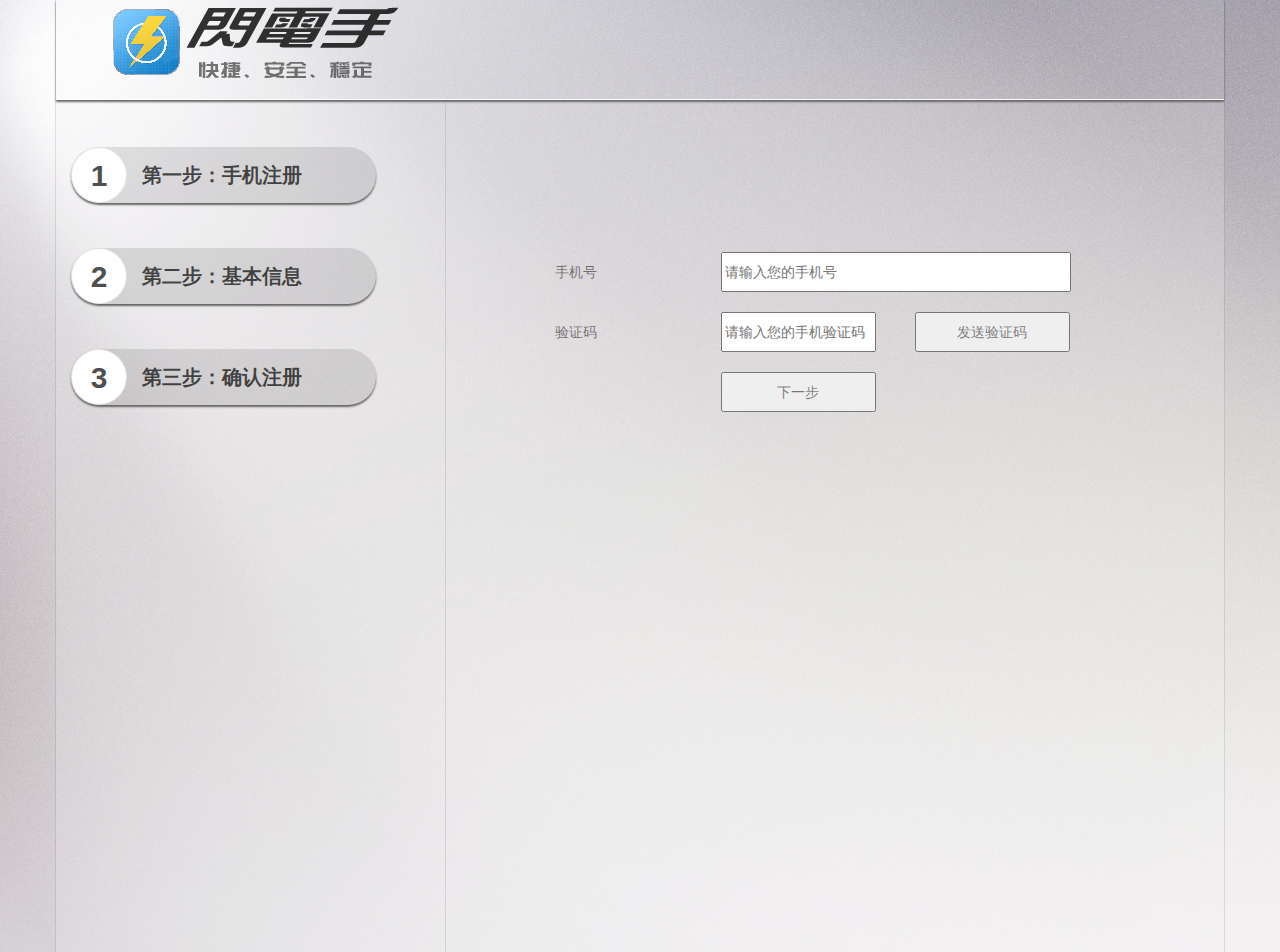
<file: qhyc-fund-ui/src/main/webapp/index.html>
<!DOCTYPE html>
<html lang="en" id="ng-app" ng-app="registerApp">
<head>
    <meta charset="UTF-8">
    <title>闪电手</title>
    <meta name="viewport" content="width=device-width, initial-scale=1">
    <link rel="stylesheet" href="commcss/bootstrap.min.css">
    
    <script src="commjs/angular.js"></script>
    <script src="js/index.js"></script>
    <link rel="stylesheet" href="css/index.css">
    <style>




</style>

</head>
<body ng-controller="registerCtrl" style="background: url(pic/bg.jpg)">
<div class="container" style="border-left: 1px rgba(0,0,0,0.1) solid;border-right: 1px rgba(0,0,0,0.1) solid;;background: rgba(250,250,250,0.1);" >
    <div class="row" style=";height: 100px;box-shadow:0px 2px 2px 0px #666666;border-bottom: 1px #fff solid;">
        <div class="col-sm-4" style="height: 100px;;background: url(pic/banner.png) no-repeat center ;">
            
        </div>
        <div class="col-sm-8" >
            
        </div>
        
    </div>
    <div class="row" style="background-color: rgba(250,250,250,0.1);margin-top: 2px;">
    	<div class="col-sm-4" style="height: 400px;">
    	<div id="telephone" class="chooseBaiseInfo" ng-click="chooseSwichUserInfoBtn($event, 'telephone')">
    		<div id ="telephoneCircle" class="col-sm-2 circleCss">1</div>
    		<div class="col-sm-9">
    		<span style="font-family: 微软雅黑">第一步：手机注册</span>
    			
    		</div>
    		
    	</div>
    	<div id="basciInfo" class="chooseBaiseInfo" ng-click="chooseSwichUserInfoBtn($event, 'basciInfo')">
    	<div id ="basciInfoCircle" class="col-sm-2 circleCss" >2</div>
    		<div class="col-sm-9">
    			第二步：基本信息
    		</div>
    	</div>
    	<div id="userSubmit" class="chooseBaiseInfo" ng-click="chooseSwichUserInfoBtn($event, 'userSubmit')">
    	<div id ="userSubmitCircle" class="col-sm-2 circleCss" >3</div>
    		<div class="col-sm-9">
    			第三步：确认注册
    		</div>
    	</div>
    </div>
    <div class="col-sm-8" style="border-left:1px rgba(0,0,0,0.1) solid;min-height: 850px;color: rgba(0,0,0,0.5)">
    	<div style=";height: 40%;;margin-top: 20%;" ng-show="isShowBindTelephone">
    		<div class="row">
    			<div class="col-sm-4" style="text-align: center; height: 40px;line-height: 40px;">
    				<span ng-show="isTelephoneError" style="color: red">*</span>手机号
    			</div>
    			<div class="col-sm-8" style="height: 40px;">
    				<input ng-model="telephoneNum"  style="width: 350px;height: 40px;" placeholder="请输入您的手机号" type="text" name="">
    			</div>
    		</div>
    		<div class="row" style="margin-top: 20px;">
    			<div class="col-sm-4" style="line-height: 40px;text-align: center;height: 40px; ">
    				<span ng-show="isCheckedCordError" style="color: red">*</span>验证码
    			</div>
    			<div class="col-sm-3" style=" height: 40px;">
    				<input ng-model="checkedCord" style="width: 155px;height: 40px;" placeholder="请输入您的手机验证码" type="text" name="">
    			</div>
    			<div class="col-sm-4" style="height: 40px;">
    				<div class="col-sm-8" style="padding: 0;">
    					<input style="width: 155px;height: 40px;"  type="button" name="" value="发送验证码" ng-click="sendCheckedCord()">
    				</div>
    				<div class="col-sm-4" style="">
    					<div id="countDown" ng-bind="countDown" style="width: 30px;height: 20px;;margin-top: 20px;">60</div>
    				</div>
    				

    			</div>
    		</div>
    		<div class="row" style="margin-top: 20px;">
    			<div class="col-sm-4" style=" "></div>
    			<div class="col-sm-4" style=" height: 40px;">
    				<input style="width: 155px;height: 40px;" type="button" name="" value="下一步" ng-click="telephonePageNext()">
    			</div>
    			
    		</div>
    		
    	</div>
    	<div style="width: 100%;min-height: 500px;" ng-show="isShowWriteBasicInfo" class="ng-hide">
    		<div class="row" style="margin-top:20px; ">
    			<div class="col-sm-4 " style="text-align: center; height: 40px;line-height: 40px;">
    				<span ng-show="isUserNameError" style="color: red">*</span>姓名
    			</div>
    			<div class="col-sm-8" style="height: 40px;">
    				<input ng-model="userName" style="width: 350px;height: 40px;" type="" placeholder="请输入您的姓名" name="">
    			</div>
    		</div>
    		<div class="row" style="margin-top:20px; ">
    				<div class="col-sm-4 " style="text-align: center; height: 40px;line-height: 40px;">
    					<span ng-show="isUserPresonalCardError" style="color: red">*</span>身份证
    				</div>
    			<div class="col-sm-8" style="height: 40px;">
    				<input ng-model="userPresonalCard" style="width: 350px;height: 40px;" type="" placeholder="请输入真实有效的身份证号码" name="">
    			</div>
    			
    		</div>
    		<div class="row" style="margin-top:20px; ">
    				<div class="col-sm-4 " style="text-align: center; height: 40px;line-height: 40px;">
    					<span ng-show="isUserPostCardError" style="color: red">*</span>银行卡
    				</div>
    			<div class="col-sm-8" style="height: 40px;">
    				<input ng-model="userPostCard" style="width: 350px;height: 40px;" type="" placeholder="请输入您的银行卡号" name="">
    			</div>
    			
    		</div>
    		<div class="row" style="margin-top:20px; ">
    				<div class="col-sm-4 " style="text-align: center; height: 40px;line-height: 40px;">
    					<span ng-show="isUserCardNameError" style="color: red">*</span>持卡人姓名
    				</div>
    			<div class="col-sm-8" style="height: 40px;">
    				<input ng-model="userCardName" style="width: 350px;height: 40px;" type="" placeholder="请输入银行卡持卡人姓名" name="">
    			</div>
    			
    		</div>
    		<div class="row" style="margin-top:20px; ">
    				<div class="col-sm-4 " style="text-align: center; height: 40px;line-height: 40px;">
    					<span ng-show="isUserPostCardBankError" style="color: red">*</span>开户行
    				</div>
    			<div class="col-sm-8" style="height: 40px;">
    				
    				<select id="userPostCardBank"  style="width: 350px;height: 40px;" placeholder="请选择银行卡开户行">
    					<option >中国工商银行</option>
    					<option >中国农业银行</option>
    					<option >中国银行</option>
    					<option >中国建设银行</option>
    					<option >招商银行</option>
    					<option >中国光大银行</option>
    					<option >中国民生银行</option>
    					<option >恒丰银行</option>
    					<option >中信银行</option>
    					<option >上海浦东发展银行</option>
    					<option >交通银行</option>
    					<option >浙商银行</option>
    					<option >兴业银行</option>
    					<option >深圳发展银行</option>
    					<option >广东发展银行</option>
    					<option >广东发展银行</option>
    					<option >广东发展银行</option>
    					<option >广东发展银行</option>
    					<option >东亚银行</option>
    					<option >南洋商业银行</option>
    				</select>
    			</div>
    		</div>
    		<div class="row" style="margin-top:20px; ">
    				<div class="col-sm-4 " style="text-align: center; height: 40px;line-height: 40px;">
    					<span ng-show="isUserCardBandAdrError" style="color: red">*</span>开户行地址
    				</div>
    			<div class="col-sm-8" style="height: 140px;">
    				<textarea ng-model="userCardBandAdr" style="width: 350px;height: 140px;" placeholder="请输入开户行地址"></textarea>
    			</div>
    			
    		</div>
    		<div class="row" style="margin-top: 50px;text-align: center;line-height: 40px;">
    			<input type="button" style="height: 40px;width: 150px;" name="" value="下一步" ng-click="basciInfoPageNext()">
    		</div>
    	</div>
    	<div style="width: 100%;" ng-show="isShowUserCard" class="ng-hide">
    		<div class="row" style="text-align: center;">
    			<p><h2>请阅读并同意风险通知书</h2></p>
    		</div>
    		<div class="row">
    			<div class="col-sm-10" style="margin-left: 8%;background: rgba(0,0,0,0.1);">
    				<p>&nbsp;&nbsp;&nbsp;&nbsp;&nbsp;&nbsp;期货市场行情具有不确定性，高投资收益的同时必然伴随着高投资风险，您应当在操作当前对自身的经济承受能力和心理承受能力做出客观判断，对于自己投资的资金金额做出谨慎决定，您必须认真阅读《风险提示书》并签字，在您投资股市之前一定要知道“市场有风险，入市需谨慎”。尊敬的投资者： 仓单质押与普通期货交易不同，具有财务杠杆放大效应，投资者虽然有机会以约定的杠杆获取较大的收益可能在也有可能在短时间内蒙受巨额的损失。投资者在参与交易前应审慎评估自身的经济状况和财务能力，充分考虑是否适宜参与此类杠杆性交易。在决定从事仓单质押交易前，投资者应充分了解以下事项：<br> 
    			&nbsp;&nbsp;&nbsp;&nbsp;&nbsp;&nbsp;一、仓单质押具有期货类产品普通交易所具备的政策风险、市场风险、违约风险、期货公司业务资格合法性风险、系统风险等各种风险；同时还具有投资风险放大等风险。<br>
				&nbsp;&nbsp;&nbsp;&nbsp;&nbsp;&nbsp;二、甲方在从事交易期间，如果不能按照约定的期限清偿债务，或不能按照约定的时间、数量追加保证金时，或未按照合同约定履约的，将面临被乙方强制平仓或提前终止合同的风险。<br> 
				&nbsp;&nbsp;&nbsp;&nbsp;&nbsp;&nbsp;三、甲方在从事交易期间，如果信用资质状况降低，乙方将相应提高对投资者的质押金，或者乙方提高相关警戒指标、平仓指标，可能会对甲方造成经济损失，该损失由甲方自行承担。<br> 
				&nbsp;&nbsp;&nbsp;&nbsp;&nbsp;&nbsp;四、甲方在从事交易期间，如果因为自身原因导致其资产被司法机关采取财产保全或强制执行措施，或者出现丧失民事行为能力、破产、解散等情况时，甲方将面临被乙方提前了结交易的风险，可能会给投资者造成经济损失，该损失由甲方自行承担。<br> 
				&nbsp;&nbsp;&nbsp;&nbsp;&nbsp;&nbsp;五、甲方应妥善保管资金账号和交易密码，如甲方将账户和交易密码、交易给他人使用或遗失等，由此造成的后果由甲方自行承担。<br> 
				六、甲方从事交易期间，由于我国宏观经济形势的变化以及其他国家、地区宏观经济环境和市场的变化，可能会引起国内市场的波动，可能会给甲方造成经济损失，该损失由甲方自行承担。<br> 
				&nbsp;&nbsp;&nbsp;&nbsp;&nbsp;&nbsp;七、甲方从事交易期间，有关市场的法律、法规及相关政策、规则发生变化，可能引起市场价格波动，可能给甲方造成经济损失，该损失由甲方自行承担。 <br> 
			 	&nbsp;&nbsp;&nbsp;&nbsp;&nbsp;&nbsp;八、甲方从事交易期间，由于交易撮合、清算交收、行情揭示及银期转账是通过电子通讯技术和电脑技术来实现的，这些技术存在着被网络黑客和计算机病毒攻击的可能，同时通讯技术、电脑技术和相关软件具有存在缺陷		的可能，这些风险可能给甲方带来损失或银证转账资金不能即时到账，该损失甲方自行承担。<br> 
				&nbsp;&nbsp;&nbsp;&nbsp;&nbsp;&nbsp;九、甲方从事交易期间，诸如地震、台风、火灾、水灾、战争、瘟疫、社会动乱等不可抗力因素可能导致交易系统的瘫痪；乙方无法控制和不可预测的系统故障、设备故障、通讯故障、电力故障等也可能导致交易		系统非正常运行甚至瘫痪；乙方和银行无法控制和不可预测的系统故障、设备故障、通讯故障、电力故障等也可能导致银期转账系统非正常运行甚至瘫痪；这些都会使甲方的交易委托无法成交或者无法全部成交，或者银期转账资金不能即时到账，由此导致的损失和不便，由甲方自行承担。<br> 
				&nbsp;&nbsp;&nbsp;&nbsp;&nbsp;&nbsp;十、甲方从事交易期间，由于甲方密码保管不当、操作不当、投资决策失误、违反合作约定等原因而造成的损失；网上委托、热键操作完毕后未及时退出，他人进行恶意操作而造成的损失；网上交易未及时退出可能遭遇黑		客攻击而造成的损失；委托他人进行的交易而造成的损失等，都将有甲方自行承担。<br> 
				&nbsp;&nbsp;&nbsp;&nbsp;&nbsp;&nbsp;十一、仓单质押系统具有操盘手展示及程序化下单功能，甲方应保持谨慎态度对待此功能，如有需求使用此功能，需自行对操盘手的操盘能力及盈利能力进行考察，由此产生的盈利及亏损均需甲方自行承担。 	期货市场是一		个风险无时不在的市场。您在进行交易时存在盈利的可能，也存在亏损的风险。本风险提示书并不可能揭示从事期货交易的全部风险及期货市场对的全部情形。您务必对此有清醒的认识，认真考虑是否进行仓单质押交易。
					
				</p>
				<p style="text-align: center;">市场有风险，入市需谨慎！本人已仔细阅读并完全理解，愿意承担期货市场及仓单质押的各种风险!</p>
    			</div>
    			
    		</div>
    		<div class="row" style="margin-top: 20px;">
    			<div class="col-sm-4" style=";margin-left: 40%;height: 40px;line-height: 40px;line-height: 40px;">
    				<input id="checkbox" type="checkbox" name="">
    				<span>已阅读并同意该说明书</span>
    			</div>
    		</div>
    		<div class="row" style="margin-top: 20px;text-align: center;">
    			<!-- <div class="col-sm-6">
    				<input type="button" style="height: 40px;width: 100px;" name="" value="上一步" ng-click="lastPage()">
    			</div> -->
    			<div class="col-sm-12">
    				<input type="button" style="height: 40px;width: 100px;" name="" value="确认注册" ng-click="makeSuerSubmit()">
    			</div>
    			
    		</div>
    		<div class="row" style="height: 50px;"></div>
    	</div>
    </div>
    </div>
    
    
</div>


<script src="commjs/jquery-3.2.1.min.js"></script>

<script src="commjs/bootstrap.min.js"></script>
</body>
</html>
</file>
<file: qhyc-fund-ui/src/main/webapp/css/index.css>
.chooseBaiseInfo{
	line-height: 56px;
	font-size: 20px;
	font-weight: 700;
	margin-top: 45px;
	width: 85%;
  	height: 56px;
  	position: relative;
  	border-radius: 28px 28px 28px 28px;
  	color: rgba(0,0,0,0.7);
  	background: rgba(0,0,0,0.1);
  	transition: all 0.6s;
  	box-shadow:0px 2px 2px 0px #666666;
}

/*.chooseBaiseInfo:after {
  border: solid transparent;
  content: ' ';
  height: 0;
  left: 100%;
  position: absolute;
  width: 0;
  border-width: 28px;
  border-left-color: rgba(0,0,0,0.1);
  top: 0px;
}*/


.circleCss{
	border: 1px rgba(0,0,0,0.1) solid;
	background: #fff;
	height: 100%;
	width: 56px;
	border-radius: 50px;
	text-align: center;
	font-size: 30px;
	color: rgba(0,0,0,0.7)
}
.chooseBaiseInfoSelect{
	color: #fff;
	background: #6cf;
}
</file>
